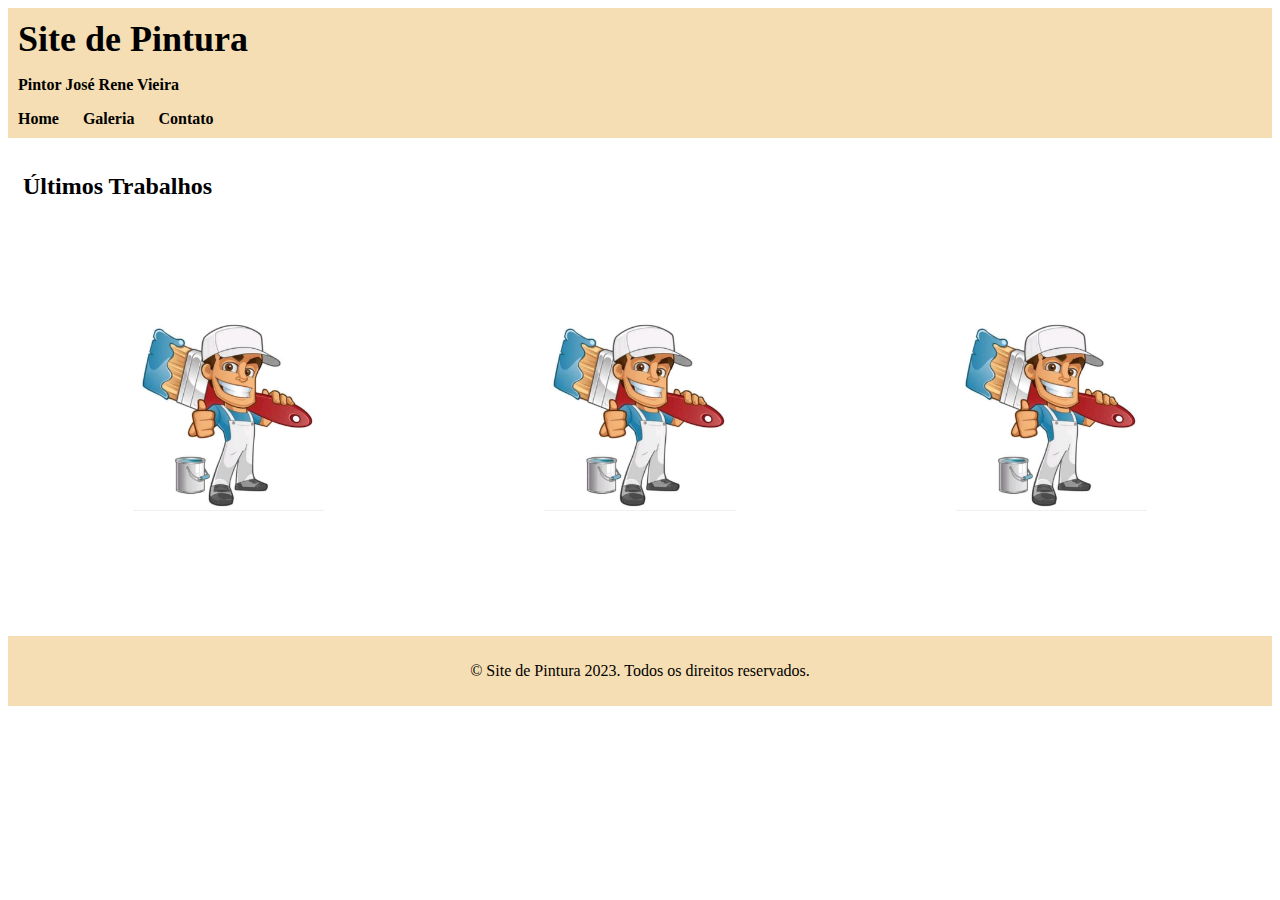
<file: index.html>
<!DOCTYPE html>
<html>
<head>
	<title>Site de Pintura</title>
	<link rel="stylesheet" type="text/css" href="style.css">
</head>
<body>
	<header>
		<h1>Site de Pintura</h1>
    <p><strong>Pintor José Rene Vieira</strong></p>
		<nav>
			<ul>
				<li><a href="#">Home</a></li>
				<li><a href="#">Galeria</a></li>
				<li><a href="#">Contato</a></li>
			</ul>
		</nav>
	</header>

	<main>
		<h2>Últimos Trabalhos</h2>
		<section>
			<img src="lkj.jpg" alt="Pintura 1">
			<img src="lkj.jpg" alt="Pintura 2">
			<img src="lkj.jpg" alt="Pintura 3">
		</section>
	</main>

	<footer>
		<p>&copy; Site de Pintura 2023. Todos os direitos reservados.</p>
	</footer>
</body>
</html>

</body>
</file>
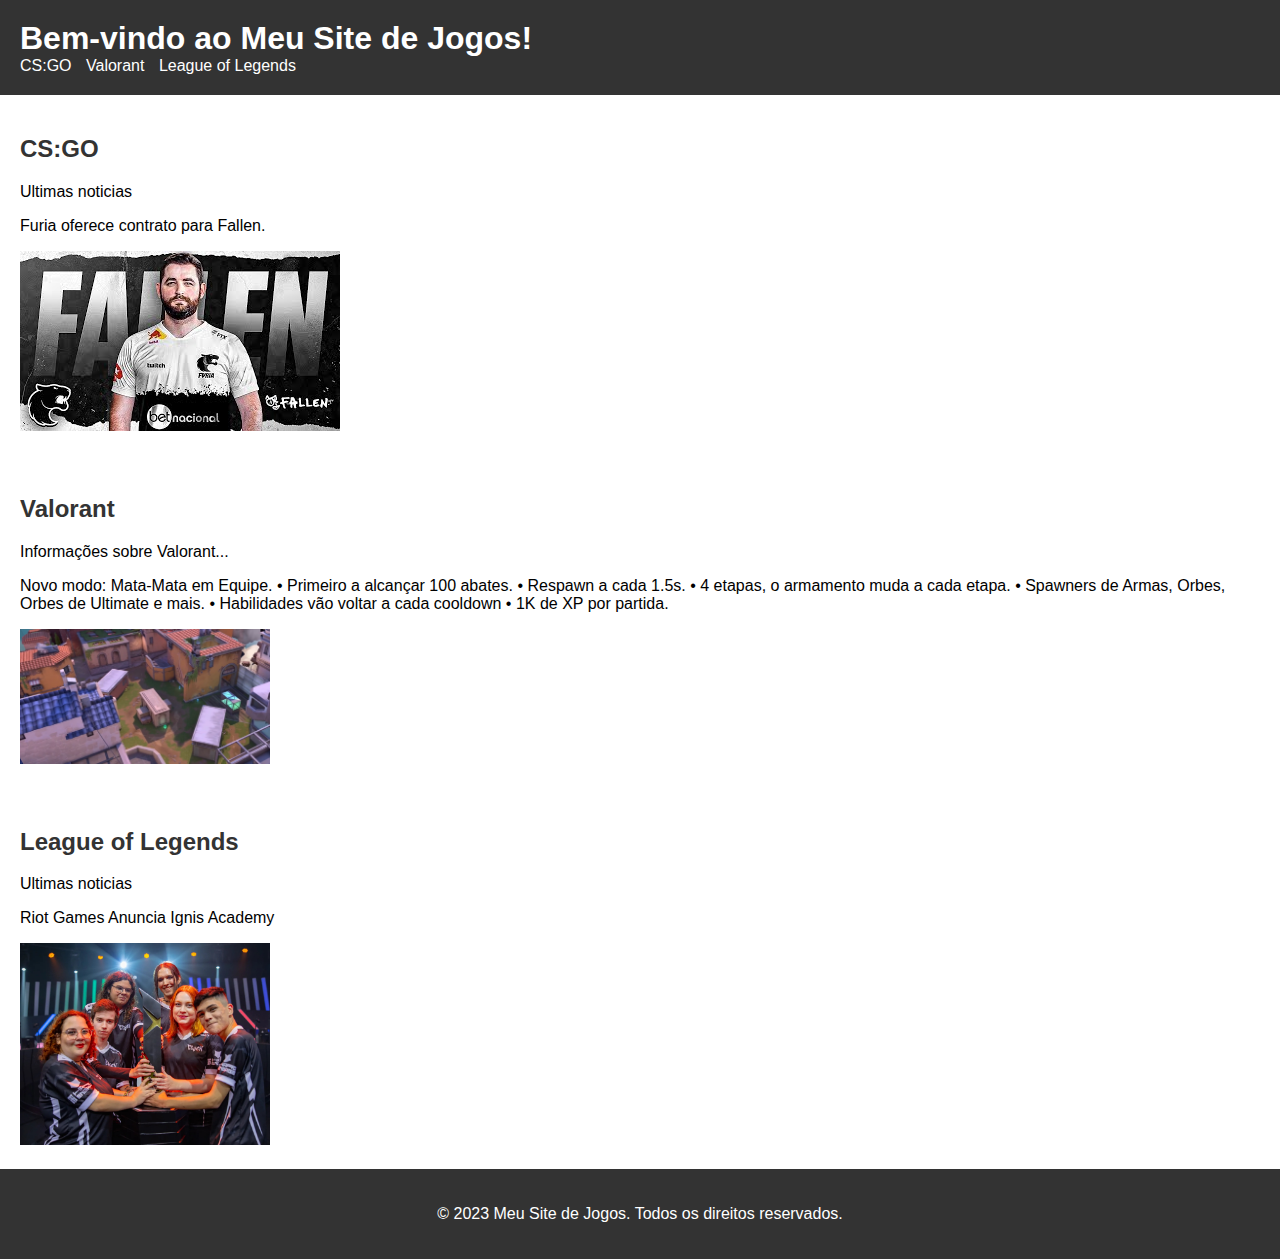
<file: index2.html>
<!DOCTYPE html>
<html>
<head>
    <title>Meu Site de Jogos</title>
    <style>
        body {
            font-family: Arial, sans-serif;
            margin: 0;
            padding: 0;
        }

        header {
            background-color: #333;
            color: #fff;
            padding: 20px;
        }

        h1 {
            margin: 0;
        }

        nav ul {
            list-style-type: none;
            padding: 0;
            margin: 0;
        }

        nav li {
            display: inline;
            margin-right: 10px;
        }

        nav a {
            color: #fff;
            text-decoration: none;
        }

        section {
            padding: 20px;
        }

        h2 {
            color: #333;
        }

        footer {
            background-color: #333;
            color: #fff;
            padding: 20px;
            text-align: center;
        }
    </style>
</head>
<body>
    <!-- Cabeçalho -->
    <header>
        <h1>Bem-vindo ao Meu Site de Jogos!</h1>
        <nav>
            <ul>
                <li><a href="cs_go.html">CS:GO</a></li>
                <li><a href="valorant.html">Valorant</a></li>
                <li><a href="league_of_legends.html">League of Legends</a></li>
            </ul>
        </nav>
    </header>

    <!-- Página CS:GO -->
    <section>
        <h2>CS:GO</h2>
        <p>Ultimas noticias</p>
        <p>Furia oferece contrato para Fallen.</p>
        <img src="fln.jpg" alt="">
    </section>

    <!-- Página Valorant -->
    <section>
        <h2>Valorant</h2>
        <p>Informações sobre Valorant...</p>
        <p>Novo modo: Mata-Mata em Equipe.
            • Primeiro a alcançar 100 abates.
            • Respawn a cada 1.5s.
            • 4 etapas, o armamento muda a cada etapa.
            • Spawners de Armas, Orbes, Orbes de Ultimate e mais.
            • Habilidades vão voltar a cada cooldown
            • 1K de XP por partida.</p>
            <img src="valorant.jpg" alt="" width="250">
    </section>

    <!-- Página League of Legends -->
    <section>
        <h2>League of Legends</h2>
        <p>Ultimas noticias</p>
        <p>Riot Games Anuncia Ignis Academy</p> 
        <img src="lol kj.jpg" alt="" width="250">   
    </section>

    <!-- Rodapé -->
    <footer>
        <p>© 2023 Meu Site de Jogos. Todos os direitos reservados.</p>
    </footer>
</body>
</html>
</file>
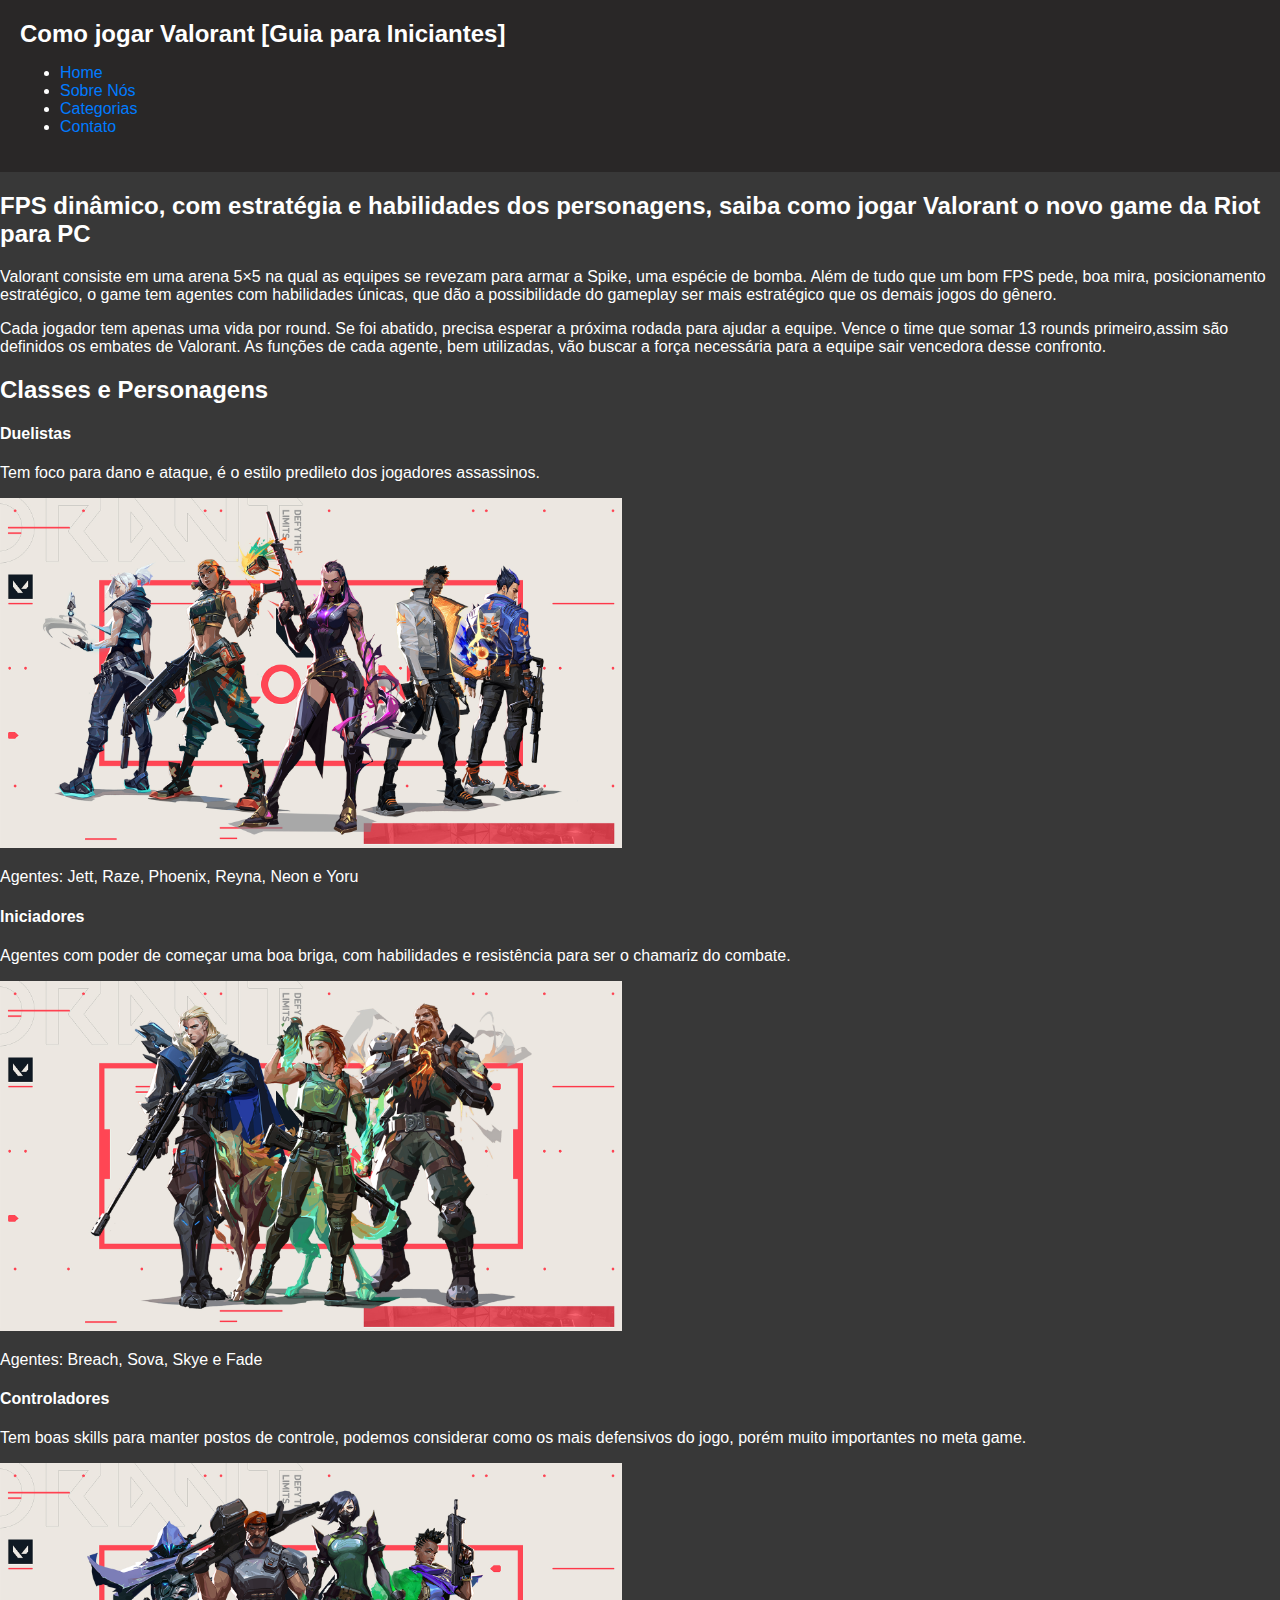
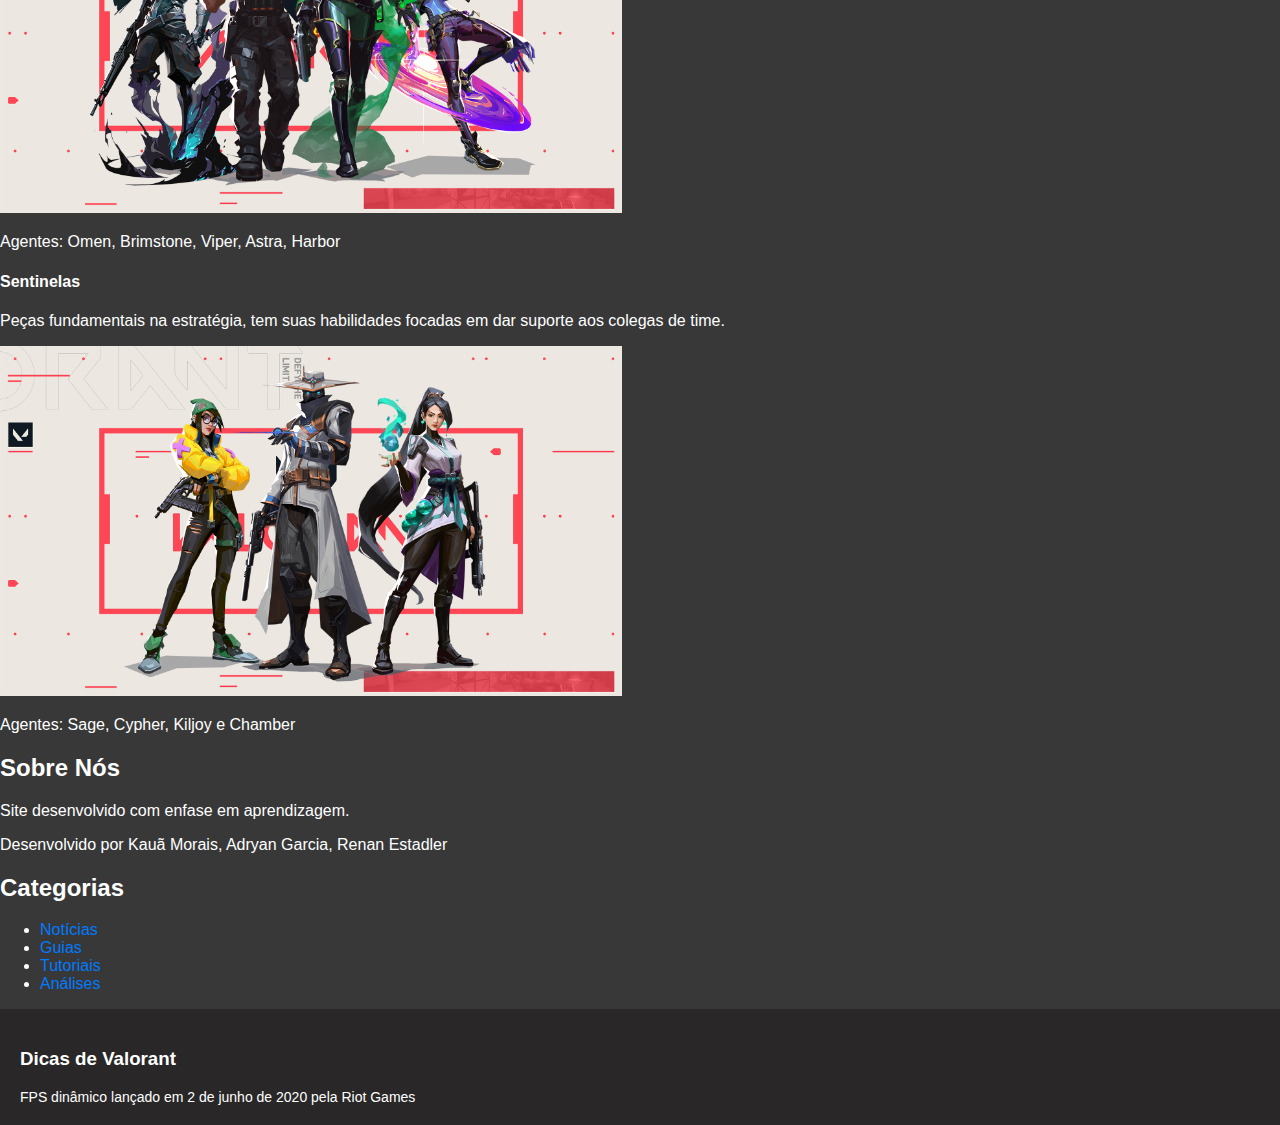
<file: Site_2.html>
<!DOCTYPE html>
<html lang="pt-br">

<head>
  <meta charset="UTF-8">
  <meta http-equiv="X-UA-Compatible" content="IE=edge">
  <meta name="viewport" content="width=device-width, initial-scale=1.0">
  <title>Como jogar Valorant</title>
  <link rel="stylesheet" type="text/css" href="styles.css">
</head>

<body>
  <!-- Página Inicial -->
  <header>
    <h1>Como jogar Valorant [Guia para Iniciantes]</h1>
    <nav>
      <ul>
        <li><a href="#">Home</a></li>
        <li><a href="#">Sobre Nós</a></li>
        <li><a href="#">Categorias</a></li>
        <li><a href="#">Contato</a></li>
      </ul>
    </nav>
  </header>

  <main>
    <section id="destaques">
      <h2>FPS dinâmico, com estratégia e habilidades dos personagens, saiba como jogar Valorant o novo game da Riot para
        PC</h2>
      <article>
        <p>Valorant consiste em uma arena 5×5 na qual as equipes se revezam para armar a Spike, uma espécie de bomba.
          Além de tudo que um bom FPS pede, boa mira, posicionamento estratégico, o game tem agentes com habilidades
          únicas,
          que dão a possibilidade do gameplay ser mais estratégico que os demais jogos do gênero.
        </p>
        <p>Cada jogador tem apenas uma vida por round. Se foi abatido, precisa esperar a próxima rodada para ajudar a
          equipe.
          Vence o time que somar 13 rounds primeiro,assim são definidos os embates de Valorant. As funções de cada
          agente,
          bem utilizadas, vão buscar a força necessária para a equipe sair vencedora desse confronto.
        </p>
      </article>
      <article>
        <h2>Classes e Personagens</h2>

        <h4>Duelistas</h4>
        <p>Tem foco para dano e ataque, é o estilo predileto dos jogadores assassinos.

        </p>
        <img src="Duelistas.jpg" alt="Duelistas">
        <p>Agentes: Jett, Raze, Phoenix, Reyna, Neon e Yoru</p>
        <h4>Iniciadores</h4>
        <p>Agentes com poder de começar uma boa briga, com habilidades e resistência para ser o chamariz do combate.

        </p>
        <img src="Iniciadores.jpg" alt="Iniciadores">
        <p>Agentes: Breach, Sova, Skye e Fade</p>

        <h4>Controladores</h4>
        <p>Tem boas skills para manter postos de controle, podemos considerar como os mais defensivos do jogo, porém
          muito importantes no meta game.</p>

        <img src="Controladores.jpg" alt="Controlador">
        <p>Agentes: Omen, Brimstone, Viper, Astra, Harbor</p>

        <h4>Sentinelas</h4>
        <p>Peças fundamentais na estratégia, tem suas habilidades focadas em dar suporte aos colegas de time.</p>
        <img src="Sentinelas.jpg" alt="Sentinelas">
        <p>Agentes: Sage, Cypher, Kiljoy e Chamber</p>
      </article>
    </section>

    <section id="sobre-nos">
      <h2>Sobre Nós</h2>
      <p>Site desenvolvido com enfase em aprendizagem.</p>
      <p>Desenvolvido por Kauã Morais, Adryan Garcia, Renan Estadler</p>
     
    </section>

    <section id="categorias">
      <h2>Categorias</h2>
      <ul>
        <li><a href="#">Notícias</a></li>
        <li><a href="#">Guias</a></li>
        <li><a href="#">Tutoriais</a></li>
        <li><a href="#">Análises</a></li>
      </ul>
    </section>


      </article>
    </section>
    <footer>
      <h3>Dicas de Valorant</h3>
      <p>FPS dinâmico lançado em 2 de junho de 2020 pela Riot Games</p>

    </footer>
</body>
</file>
<file: style.css>
/* Estilos para o cabeçalho */
header {
	background-color: #F5DEB3;
	padding: 10px;
}

h1 {
	font-size: 36px;
	margin: 0;
}

nav ul {
	list-style-type: none;
	margin: 0;
	padding: 0;
}

nav li {
	display: inline-block;
	margin-right: 20px;
}

nav li a {
	color: #000;
	text-decoration: none;
	font-weight: bold;
}

nav li a:hover {
	color: #F5DEB3;
}

/* Estilos para o conteúdo principal */
main {
	padding: 15px;
}

h2 {
	font-size: 24px;
	margin-bottom: 10px;
}

section {
	display: flex;
	flex-wrap: wrap;
}

img {
	width: 33.33%;
	padding: 110px;
	box-sizing: border-box;
}

/* Estilos para o rodapé */
footer {
	background-color: #F5DEB3;
	padding: 10px;
	text-align: center;
}
</file>
<file: styles.css>
/* Estilos globais */
body {
  font-family: Arial, sans-serif;
  background-color: #383838;
  color: #ffffff;
  margin: 0;
  padding: 0;
}

/* Estilos para o cabeçalho */
header {
  background-color: #292727;
  padding: 20px;
  color: #fff;
}

header h1 {
  font-size: 24px;
  margin: 0;
}

/* Estilos para o conteúdo */
.container {
  width: 960px;
  margin: 0 auto;
  padding: 20px;
  background-color: #fff;
  border: 1px solid #ccc;
  box-shadow: 0 0 5px rgba(0, 0, 0, 0.1);
}

/* Estilos para o rodapé */
footer {
  background-color: #292727;
  padding: 20px;
  color: #fff;
}

footer p {
  font-size: 14px;
  margin: 0;
}

/* Estilos para links */
a {
  color: #007bff;
  text-decoration: none;
}

a:hover {
  text-decoration: underline;
}

img { 
  height: 350px;
  position: left;
}
</file>
